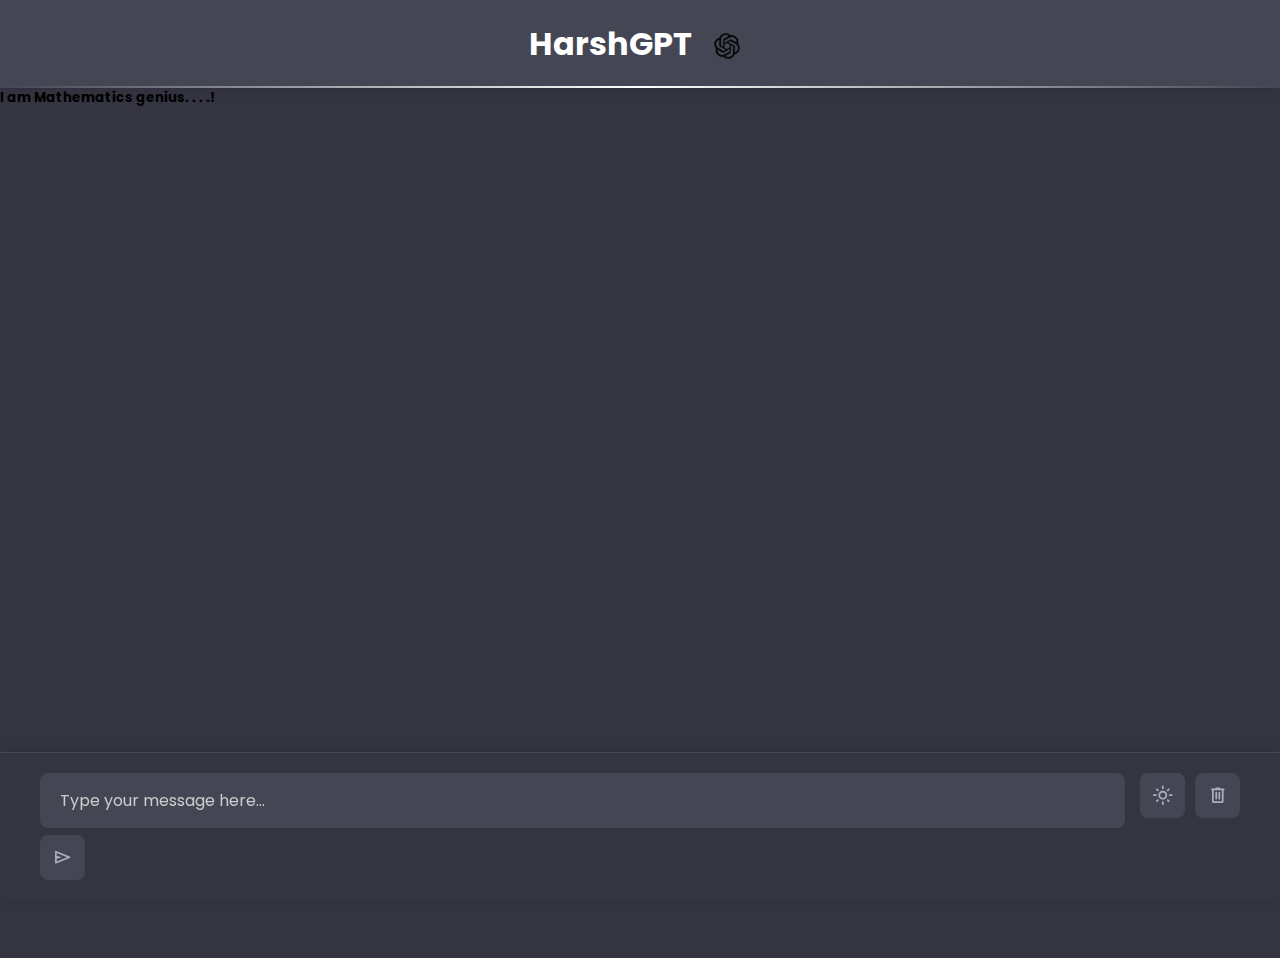
<file: HarshGPT/index.html>
<!DOCTYPE html>
<html lang="en" dir="ltr">
    <head>
        <meta charset="utf-8">
        <title>HarshGpt</title>
        
        <link rel="stylesheet" href="style.css">
        <meta name="viewport" content="width=device-width, initial-scale=1.0">
        <!-- Google Fonts Link For Icons -->
        <link rel="stylesheet" href="https://fonts.googleapis.com/css2?family=Material+Symbols+Rounded:opsz,wght,FILL,GRAD@20..48,100..700,0..1,-50..200">
        
    </head>
    <body>
        
        <h2>HarshGPT<img src="public/logo.png" alt="logo" width="50px" height=""></h2>
        
        <h5> I am Mathematics genius. . . .!</h5>
       
        <div class="chat-container"></div>
        

        <div class="typing-container">
            <div class="typing-content">
                <div class="typing-textarea">
                    <textarea id="chat-input" placeholder="ask me anything..." required></textarea>
                    <span id="send-btn" class="material-symbols-rounded">send</span> 
                </div>
                <div class="typing-controls">
                    <span id="theme-btn" class="material-symbols-rounded">light_mode</span>
                    <span id="delete-btn" class="material-symbols-rounded">delete</span>
                </div>
            </div>
        </div>

        <script src="script.js" defer></script>
    </body>
</html>
</file>
<file: HarshGPT/style.css>
/* Import Google font Poppins */
@import url('https://fonts.googleapis.com/css?family=Poppins:wght@400;500;600&display=swap');

:root {
    --text-color: #FFFFFF;
    --icon-color: #ACACBE;
    --icon-hover-bg: #5b5e71;
    --placeholder-color: #cccccc;
    --outgoing-chat-bg: #343541;
    --incoming-chat-bg: #444654;
    --outgoing-chat-border: #343541;
    --incoming-chat-border: #444654;
    --gradient-bg: linear-gradient(145deg, #343541, #444654);
    --chat-shadow: 0 2px 5px rgba(0, 0, 0, 0.1);
    --hover-transform: scale(1.002);
}

* {
    margin: 0;
    padding: 0;
    box-sizing: border-box;
    font-family: "Poppins", sans-serif;
}

body {
    background: var(--outgoing-chat-bg);
    min-height: 100vh;
    padding-bottom: 100px;
    cursor: default;
}

/* Header Styles */
h2 {
    color: var(--text-color);
    text-align: center;
    padding: 20px 0;
    font-size: 2rem;
    background: var(--incoming-chat-bg);
    position: fixed;
    top: 0;
    width: 100%;
    z-index: 1000;
    box-shadow: 0 2px 10px rgba(0, 0, 0, 0.1);
    cursor: default;
    position: relative;
    overflow: hidden;
}

h2 img {
    vertical-align: middle;
    margin-left: 10px;
    transition: transform 0.3s ease;
}

h2 img:hover {
    transform: rotate(360deg);
}

h2::after {
    content: '';
    position: absolute;
    bottom: 0;
    left: 0;
    width: 100%;
    height: 2px;
    background: linear-gradient(90deg, transparent, var(--text-color), transparent);
    animation: headerGlow 3s infinite;
}

@keyframes headerGlow {
    0% { transform: translateX(-100%); }
    100% { transform: translateX(100%); }
}

/* Chat Container Styles */
.chat-container {
    max-width: 1200px;
    margin: 100px auto 0;
    padding: 0 20px;
    overflow-y: auto;
    height: calc(100vh - 250px);
}

.chat {
    padding: 20px;
    border-radius: 10px;
    margin: 15px 0;
    transition: all 0.3s ease;
    cursor: default;
    position: relative;
    overflow: hidden;
}

.chat.outgoing {
    background: var(--outgoing-chat-bg);
    border: 1px solid var(--outgoing-chat-border);
    box-shadow: var(--chat-shadow);
}

.chat.incoming {
    background: var(--incoming-chat-bg);
    border: 1px solid var(--incoming-chat-border);
    box-shadow: var(--chat-shadow);
}

.chat:hover {
    transform: var(--hover-transform);
}

.chat::after {
    content: '';
    position: absolute;
    top: 0;
    left: 0;
    width: 100%;
    height: 100%;
    background: linear-gradient(45deg, transparent, rgba(255, 255, 255, 0.05), transparent);
    transform: translateX(-100%);
    transition: transform 0.6s ease;
}

.chat:hover::after {
    transform: translateX(100%);
}

/* Chat Content Styles */
.chat-content {
    display: flex;
    align-items: flex-start;
    justify-content: space-between;
    gap: 15px;
}

.chat-details {
    display: flex;
    align-items: flex-start;
    gap: 15px;
    flex: 1;
    position: relative;
}

.chat-details img {
    width: 35px;
    height: 35px;
    border-radius: 6px;
    object-fit: cover;
    transition: transform 0.3s ease;
    cursor: pointer;
}

.chat-details img:hover {
    transform: scale(1.1);
}

.chat-details p {
    color: var(--text-color);
    font-size: 1rem;
    line-height: 1.5;
    white-space: pre-wrap;
    word-wrap: break-word;
    max-width: 100%;
}

.chat-details::before {
    content: '';
    position: absolute;
    left: 0;
    top: 0;
    width: 3px;
    height: 0;
    background: var(--text-color);
    transition: height 0.3s ease;
}

.chat:hover .chat-details::before {
    height: 100%;
}

/* Typing Container Styles */
.typing-container {
    position: fixed;
    bottom: 0;
    width: 100%;
    padding: 20px;
    background: var(--outgoing-chat-bg);
    border-top: 1px solid var(--incoming-chat-border);
    box-shadow: 0 -2px 10px rgba(0, 0, 0, 0.1);
}

.typing-content {
    max-width: 1200px;
    margin: 0 auto;
    display: flex;
    gap: 15px;
}

.typing-textarea {
    flex: 1;
    position: relative;
}

textarea {
    width: 100%;
    height: 55px;
    border: none;
    outline: none;
    resize: none;
    padding: 15px 45px 15px 20px;
    border-radius: 8px;
    color: var(--text-color);
    background: var(--incoming-chat-bg);
    font-size: 1rem;
    transition: all 0.3s ease;
    cursor: pointer;
}

textarea::placeholder {
    color: var(--placeholder-color);
}

textarea:focus {
    box-shadow: 0 0 15px rgba(92, 92, 123, 0.4);
    transform: translateY(-1px);
}

/* Button Styles */
.typing-controls {
    display: flex;
    gap: 10px;
}

.typing-controls span,
#send-btn {
    width: 45px;
    height: 45px;
    display: flex;
    align-items: center;
    justify-content: center;
    color: var(--icon-color);
    font-size: 1.35rem;
    cursor: pointer;
    border-radius: 8px;
    background: var(--incoming-chat-bg);
    transition: all 0.3s ease;
}

.typing-controls span:hover,
#send-btn:hover {
    background: var(--icon-hover-bg);
    color: var(--text-color);
    transform: translateY(-2px);
    animation: pulseScale 0.3s ease;
}

@keyframes pulseScale {
    0% { transform: scale(1); }
    50% { transform: scale(1.1); }
    100% { transform: scale(1); }
}

/* Responsive Design */
@media screen and (max-width: 768px) {
    .chat-container {
        padding: 0 15px;
        margin-top: 80px;
        height: calc(100vh - 200px);
    }

    h2 {
        font-size: 1.5rem;
        padding: 15px 0;
    }

    .chat {
        padding: 15px;
        margin: 10px 0;
    }

    .chat-details p {
        font-size: 0.95rem;
    }

    .typing-container {
        padding: 15px;
    }

    .typing-controls span,
    #send-btn {
        width: 40px;
        height: 40px;
    }

    textarea {
        height: 45px;
        padding: 10px 40px 10px 15px;
        font-size: 0.95rem;
    }

    .chat::after,
    .chat-details::before {
        display: none;
    }
    
    .typing-controls span:hover,
    #send-btn:hover {
        animation: none;
        transform: scale(1.1);
    }
}

/* Animations */
@keyframes fadeIn {
    from { opacity: 0; transform: translateY(10px); }
    to { opacity: 1; transform: translateY(0); }
}

.chat {
    animation: fadeIn 0.3s ease-out;
}

/* Scrollbar Styles */
::-webkit-scrollbar {
    width: 8px;
}

::-webkit-scrollbar-track {
    background: var(--outgoing-chat-bg);
}

::-webkit-scrollbar-thumb {
    background: var(--icon-color);
    border-radius: 4px;
    transition: background-color 0.3s ease;
}

::-webkit-scrollbar-thumb:hover {
    background: var(--text-color);
}

/* Code Block Styling */
pre {
    background: #2d2d3a;
    padding: 15px;
    border-radius: 8px;
    overflow-x: auto;
    margin: 10px 0;
    cursor: text;
    transition: all 0.3s ease;
}

pre:hover {
    transform: translateY(-2px);
    box-shadow: 0 4px 15px rgba(0, 0, 0, 0.2);
}

code {
    font-family: 'Courier New', Courier, monospace;
    color: #e6e6e6;
}

/* Math Formula Styling */
.math-formula {
    background: rgba(255, 255, 255, 0.1);
    padding: 10px;
    border-radius: 6px;
    margin: 5px 0;
    font-family: 'Times New Roman', serif;
    cursor: help;
    transition: all 0.3s ease;
}

.math-formula:hover {
    background: rgba(255, 255, 255, 0.15);
    transform: scale(1.01);
}

/* Loading Animation */
.typing-animation {
    display: flex;
    gap: 5px;
    padding: 10px;
}

.typing-dot {
    width: 8px;
    height: 8px;
    background: var(--text-color);
    border-radius: 50%;
    opacity: 0.7;
    animation: loadingDot 1s infinite ease-in-out;
    cursor: wait;
}

@keyframes loadingDot {
    0%, 100% { transform: translateY(0); }
    50% { transform: translateY(-5px); }
}

/* Copy button cursor and animation */
.material-symbols-rounded {
    cursor: pointer;
    transition: all 0.3s ease;
}

.material-symbols-rounded:hover {
    transform: scale(1.1);
    color: var(--text-color);
}

/* Text selection style */
::selection {
    background: rgba(92, 92, 123, 0.3);
    color: var(--text-color);
}

/* Link hover effects */
a {
    cursor: pointer;
    position: relative;
    color: var(--text-color);
    text-decoration: none;
}

a::after {
    content: '';
    position: absolute;
    bottom: -2px;
    left: 0;
    width: 0;
    height: 1px;
    background: var(--text-color);
    transition: width 0.3s ease;
}

a:hover::after {
    width: 100%;
}
</file>
